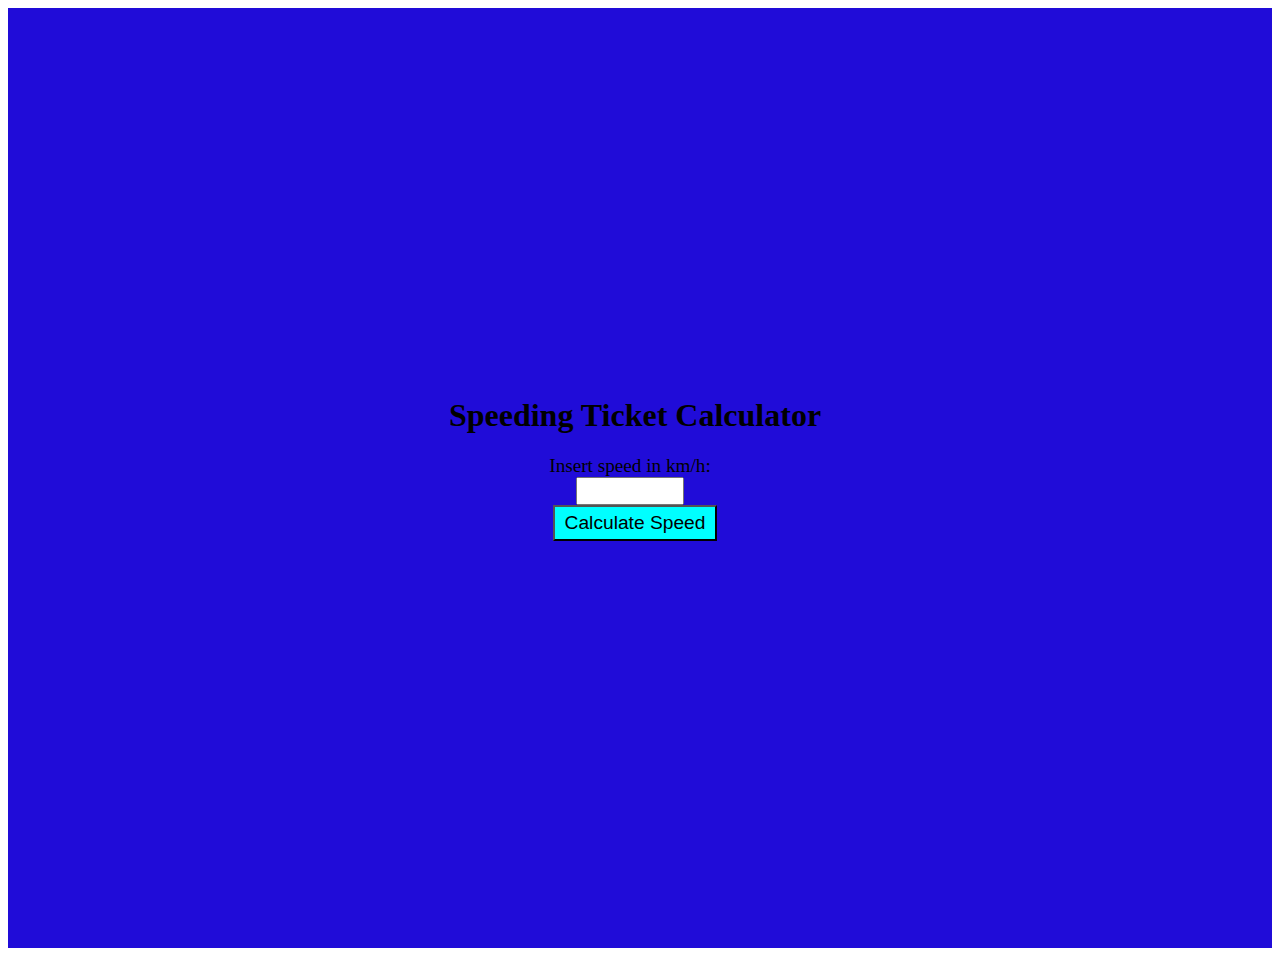
<file: index.html>
<!DOCTYPE html>
<html>
  <head>
    <title>Overspeeding ticket generator</title>
    <!-- CSS linking-->
    <link rel="stylesheet" type="text/css" href="styles.css">
  </head>
  <body>

<!--The division that holds the form and the button-->
    <div class ="container">
        <h1>Speeding Ticket Calculator</h1>
        <label for="speed">Insert speed in km/h:</label>
        <input type="number" id="speed" name="speed" required>
        <!-- THe button that generates the comments-->
        <button onclick="calculatePoints()">Calculate Speed</button>
        <!-- The Output section that displays the comments depending on speed-->
        <div >
            <p id="output"></p>
        </div>

    </div>
<!-- JS linking-->
    <script src="index.js"></script>
  </body>
</html>
</file>
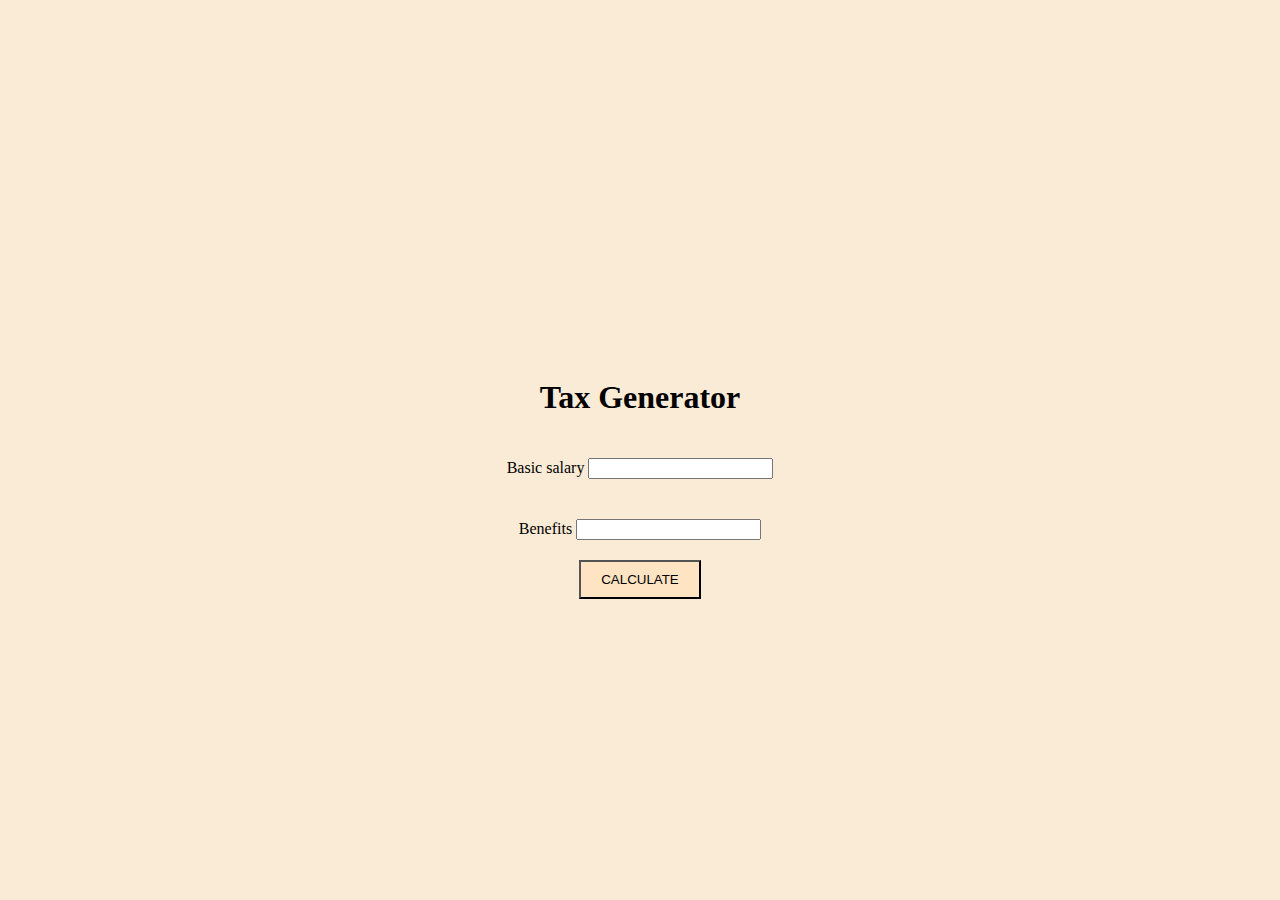
<file: Code challenge 3/index.html>
<!DOCTYPE html>
<html lang="en">
<head>
    <meta charset="UTF-8">
    <meta http-equiv="X-UA-Compatible" content="IE=edge">
    <meta name="viewport" content="width=device-width, initial-scale=1.0">
    <link rel="stylesheet" href="style.css">
    <title>Tax Generator</title>
</head>
<body>
    <H1>Tax Generator</H1>

    <form action="insert basic salary">
        <label for="Salary"> Basic salary</label>
        <input type="number" id="salary" name="Basic Salary" required >

    </form>
    <form action="insert benfits">
        <label for="Benefits">Benefits</label>
        <input type="number" id="benefits" name="Benefits" required>

    </form>
    <div>
        <Button onclick="calculateNetPay()">CALCULATE</Button>
    </div>

    <div id="Payeoutput"></div>
    <div id="NSSFoutput"></div>
    <div id="NHIFoutput"></div>
    <div id="Netsalary"></div>

    
    <script src="index.js"></script>

</body>
</html>
</file>
<file: styles.css>
/* The container */
  .container {
    display: flex;
    flex-direction: column;
    align-items: center;
    justify-content: center;
    height: 100vh;
    background-color: rgb(32, 12, 216);
    padding: 10px 20px 30px 10px;
  }


/* heading*/
  h1 {
    text-align: center;
  }
  /* the input area */
  label {
    font-size: 1.2em;
    margin-right: 10px;
  }
  
  input[type="number"] {
    width: 100px;
    font-size: 1.2em;
    margin-right: 10px;
    
  }
  /* button generating the marks*/
  button {
    font-size: 1.2em;
    padding: 5px 10px;
    background-color: aqua;
  }
  /* the output section displaying the comments/results */
  #output {
    font-size: 1.2em;
    margin-top: 20px;
  }
</file>
<file: Code challenge 3/style.css>
body{
    background-color: antiquewhite;
    display: relative;
    text-align: center;
    padding-top: 350px;
}

form{
    padding: 20px;
    
}

button{
    background-color: bisque;
    padding: 10px 20px;
}
</file>
